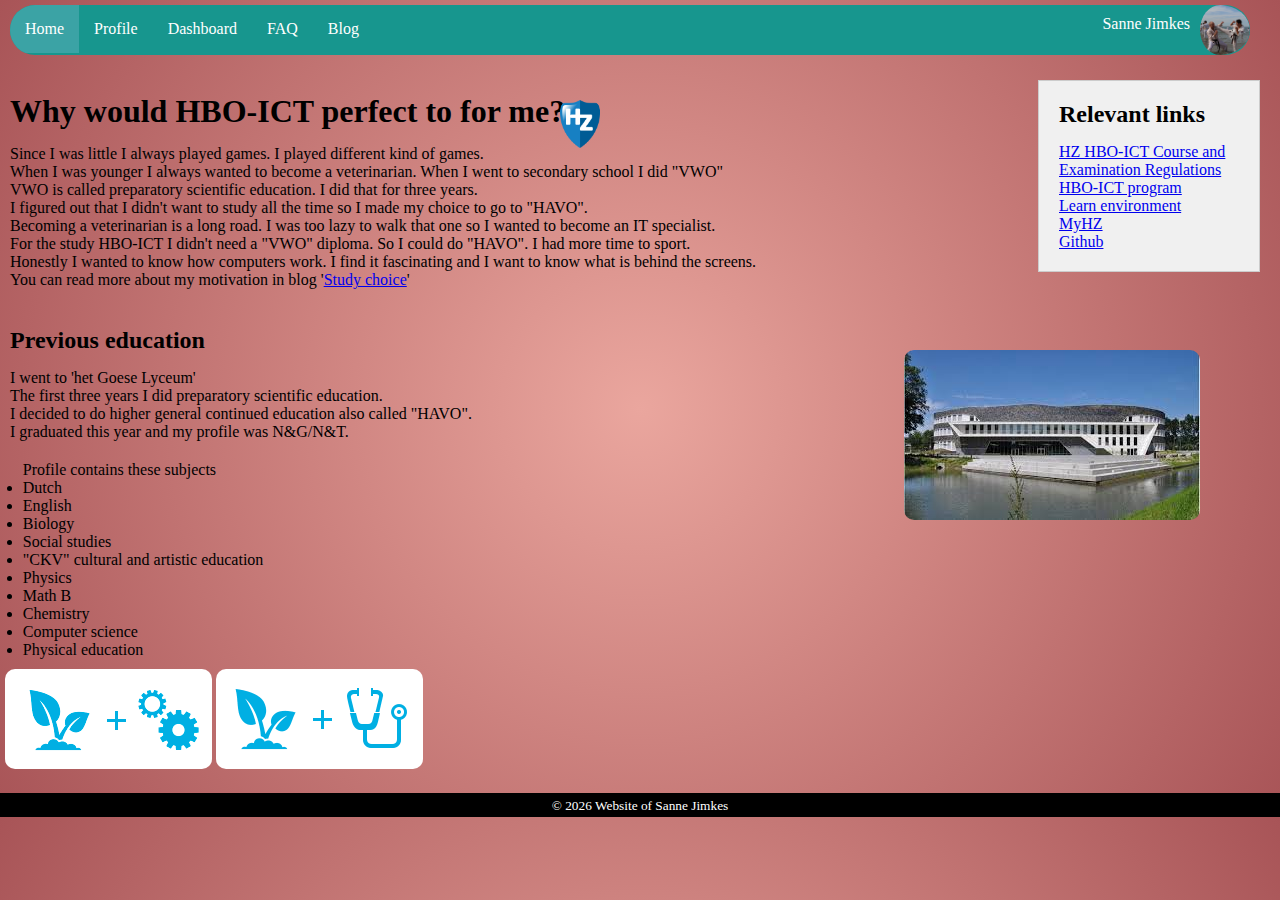
<file: index.html>
<!DOCTYPE html>
<html lang="en">
<header>
    <meta charset="utf-8">
    <meta name="viewport" content="width=device-width, initial-scale-1">
    <meta name="description" content="Sanne Jimkes home page">
    <title>Home page</title>
    <link href="styles.css" rel="stylesheet" />
</header>

<nav class="navbar">
    <ul>
        <li><a class="active" href="index.html">Home</a></li>
        <li><a href="profile.html">Profile</a></li>
        <li><a href="dashboard.html">Dashboard</a></li>
        <li><a href="faq.html">FAQ</a></li>
        <li><a href="blog.html">Blog</a></li>
        <img class="profile-pic" alt="profile pic" src="images/karate-pv.jpg">
        <p style="color: white;">Sanne Jimkes</p>
    </ul>
</nav>

<body>
    <br>
    <h1>Why would HBO-ICT perfect to for me?</h1>
    <img class="pic" alt="HZ-logo" style="position: absolute; top: 100px; width: 40px; right: 680px;"
        src="images/hz-logo.png">
    <p>
        Since I was little I always played games. I played different kind of games. <br>
        When I was younger I always wanted to become a veterinarian. When I went to secondary school I did "VWO"<br>
        VWO is called preparatory scientific education. I did that for three years.<br>
        I figured out that I didn't want to study all the time so I made my choice to go to "HAVO".<br>
        Becoming a veterinarian is a long road. I was too lazy to walk that one so I wanted to become an IT
        specialist.<br>
        For the study HBO-ICT I didn't need a "VWO" diploma. So I could do "HAVO". I had more time to sport.<br>
        Honestly I wanted to know how computers work. I find it fascinating and I want to know what is behind the
        screens.<br>
        You can read more about my motivation in blog '<a href="studychoice.html">Study choice</a>'
    </p>
    <br>
    <h2>Previous education</h2>
    <p>
        I went to 'het Goese Lyceum' <br>
        <img src="images/goese-lyceum.jpg" alt="school" style="position: absolute; right: 80px; top: 350px;">

        The first three years I did preparatory scientific education.<br>
        I decided to do higher general continued education also called "HAVO".<br>
        I graduated this year and my profile was N&G/N&T.
    <ul> Profile contains these subjects
        <li>Dutch</li>
        <li>English</li>
        <li>Biology</li>
        <li>Social studies</li>
        <li>"CKV" cultural and artistic education</li>
        <li>Physics</li>
        <li>Math B</li>
        <li>Chemistry</li>
        <li>Computer science</li>
        <li>Physical education</li>
    </ul>
    <img alt="N&T" style="margin-left: 5px;" src="images/n&t.png">
    <img alt="N&G" src="images/n&g.png">
    </p>
    <aside>
        <h2>Relevant links</h2>
        <p>
            <a
                href="https://hz.nl/uploads/documents/1.4-Over-de-HZ/1.4.3.-Regelingen-en-documenten/OERS/2023-2024/Juli/CER-HZ-Bachelor-full-time-2023-2024-DEF-version-20240412.pdf?_gl=1*1u9ypqd*_up*MQ..*_ga*NzcxNDI4NjEyLjE3MjU2MTM5MTQ.*_ga_6MYD4DVW57*MTcyNTYxMzkxMy4xLjAuMTcyNTYxMzkxMy4wLjAuMA">HZ
                HBO-ICT Course and Examination Regulations</a><br>
            <a
                href="https://hz.nl/uploads/documents/1.4-Over-de-HZ/1.4.3.-Regelingen-en-documenten/OERS/2023-2024/Juli/TWE/IR-B-HBO-ICT-full-time-2023-2024-DEF.pdf">HBO-ICT
                program</a><br>
            <a href="https://learn.hz.nl/my/">Learn environment</a><br>
            <a href="https://portal.hz.nl">MyHZ</a><br>
            <a href="https://github.com/HZ-HBO-ICT">Github</a>
        </p>
    </aside>
    <footer>
        <small>©
            <script>document.write(new Date().getFullYear())</script> Website of Sanne Jimkes
        </small>
    </footer>
</body>

</html>
</file>
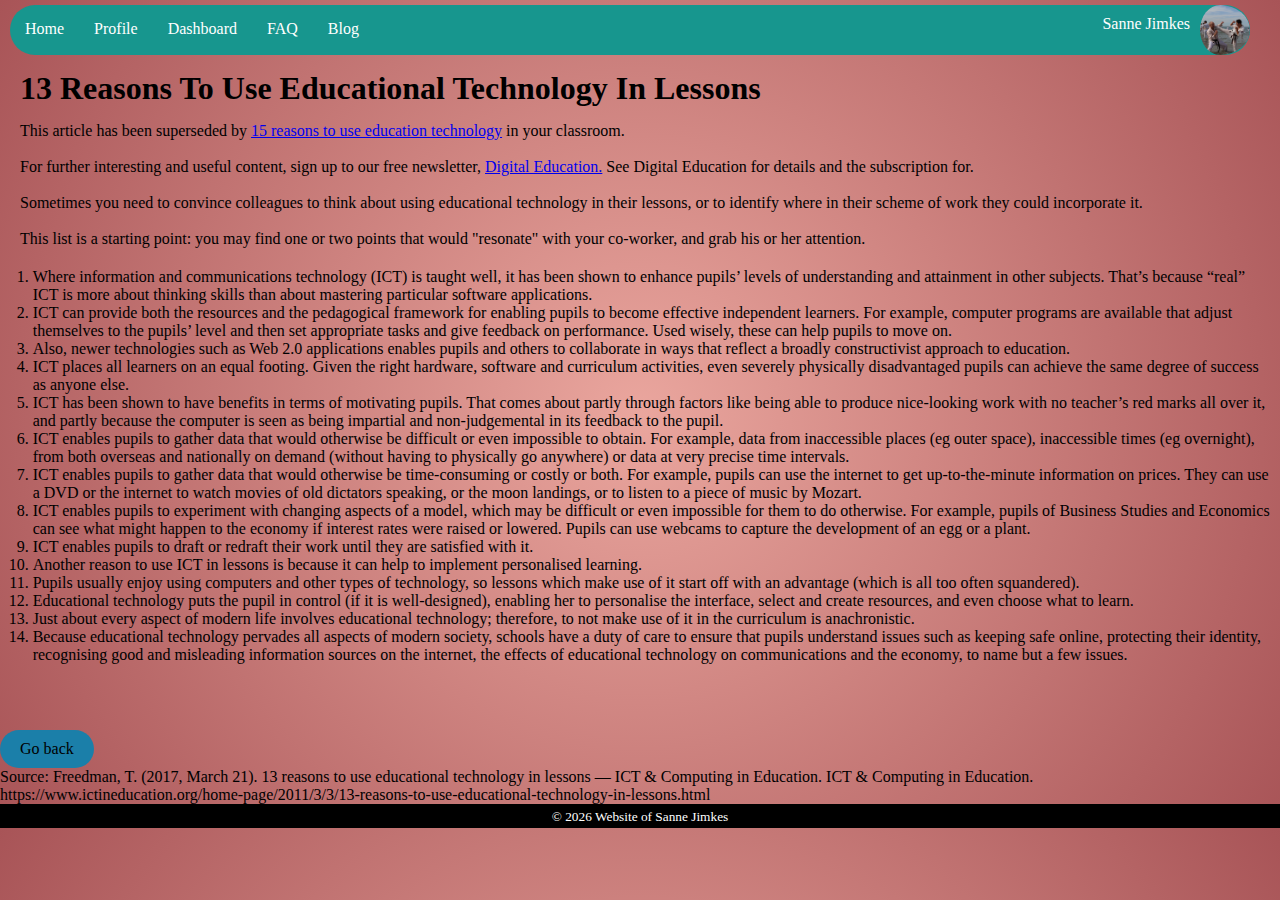
<file: article.html>
<!DOCTYPE html>
<html lang="en">
<header>
    <meta charset="utf-8">
    <meta name="viewport" content="width=device-width, initial-scale-1">
    <meta name="description" content="ICT article">
    <title>Article</title>
    <link href="styles.css" rel="stylesheet" />
</header>

<body>
    <nav class="navbar">
        <ul>
            <li><a href="index.html">Home</a></li>
            <li><a href="profile.html">Profile</a></li>
            <li><a href="dashboard.html">Dashboard</a></li>
            <li><a href="faq.html">FAQ</a></li>
            <li><a href="blog.html">Blog</a></li>
            <img class="profile-pic" alt="profile pic" src="images/karate-pv.jpg">
            <p style="color: white;">Sanne Jimkes</p>
        </ul>
    </nav>

    <div style="margin-left: 10px;">
        <h1>13 Reasons To Use Educational Technology In Lessons</h1>
        <p>This article has been superseded by <a
                href="https://www.ictineducation.org/home-page/15-reasons-to-use-education-technology-in-your-classroom">15
                reasons to use education technology</a> in your classroom.<br><br>

            For further interesting and useful content, sign up to our free newsletter, <a
                href="https://www.ictineducation.org/diged">Digital Education.</a> See Digital Education for details and
            the subscription for.<br><br>

            Sometimes you need to convince colleagues to think about using educational technology in their lessons, or
            to identify where in their scheme of work they could incorporate it.<br><br>

            This list is a starting point: you may find one or two points that would "resonate" with your co-worker, and
            grab his or her attention.<br>
        <ol>
            <li>Where information and communications technology (ICT) is taught well, it has been shown to enhance
                pupils’ levels of understanding and attainment in other subjects. That’s because “real” ICT is more
                about thinking skills than about mastering particular software applications.</li>
            <li>ICT can provide both the resources and the pedagogical framework for enabling pupils to become effective
                independent learners. For example, computer programs are available that adjust themselves to the pupils’
                level and then set appropriate tasks and give feedback on performance. Used wisely, these can help
                pupils to move on.</li>
            <li>Also, newer technologies such as Web 2.0 applications enables pupils and others to collaborate in ways
                that reflect a broadly constructivist approach to education.</li>
            <li>ICT places all learners on an equal footing. Given the right hardware, software and curriculum
                activities, even severely physically disadvantaged pupils can achieve the same degree of success as
                anyone else.</li>
            <li>ICT has been shown to have benefits in terms of motivating pupils. That comes about partly through
                factors like being able to produce nice-looking work with no teacher’s red marks all over it, and partly
                because the computer is seen as being impartial and non-judgemental in its feedback to the pupil.</li>
            <li>ICT enables pupils to gather data that would otherwise be difficult or even impossible to obtain. For
                example, data from inaccessible places (eg outer space), inaccessible times (eg overnight), from both
                overseas and nationally on demand (without having to physically go anywhere) or data at very precise
                time intervals.</li>
            <li>ICT enables pupils to gather data that would otherwise be time-consuming or costly or both. For example,
                pupils can use the internet to get up-to-the-minute information on prices. They can use a DVD or the
                internet to watch movies of old dictators speaking, or the moon landings, or to listen to a piece of
                music by Mozart.</li>
            <li>ICT enables pupils to experiment with changing aspects of a model, which may be difficult or even
                impossible for them to do otherwise. For example, pupils of Business Studies and Economics can see what
                might happen to the economy if interest rates were raised or lowered. Pupils can use webcams to capture
                the development of an egg or a plant.</li>
            <li>ICT enables pupils to draft or redraft their work until they are satisfied with it.</li>
            <li>Another reason to use ICT in lessons is because it can help to implement personalised learning.</li>
            <li>Pupils usually enjoy using computers and other types of technology, so lessons which make use of it
                start off with an advantage (which is all too often squandered).</li>
            <li>Educational technology puts the pupil in control (if it is well-designed), enabling her to personalise
                the interface, select and create resources, and even choose what to learn.</li>
            <li>Just about every aspect of modern life involves educational technology; therefore, to not make use of it
                in the curriculum is anachronistic.</li>
            <li>Because educational technology pervades all aspects of modern society, schools have a duty of care to
                ensure that pupils understand issues such as keeping safe online, protecting their identity, recognising
                good and misleading information sources on the internet, the effects of educational technology on
                communications and the economy, to name but a few issues.</li>
        </ol>
        </p><br><br>
    </div>
    <a href="blog.html" class="button">Go back</a>
    <br>
    Source: Freedman, T. (2017, March 21). 13 reasons to use educational technology in lessons — ICT & Computing in
    Education. ICT & Computing in Education.
    https://www.ictineducation.org/home-page/2011/3/3/13-reasons-to-use-educational-technology-in-lessons.html
    <footer>
        <small>©
            <script>document.write(new Date().getFullYear())</script> Website of Sanne Jimkes
        </small>
    </footer>
</body>

</html>
</file>
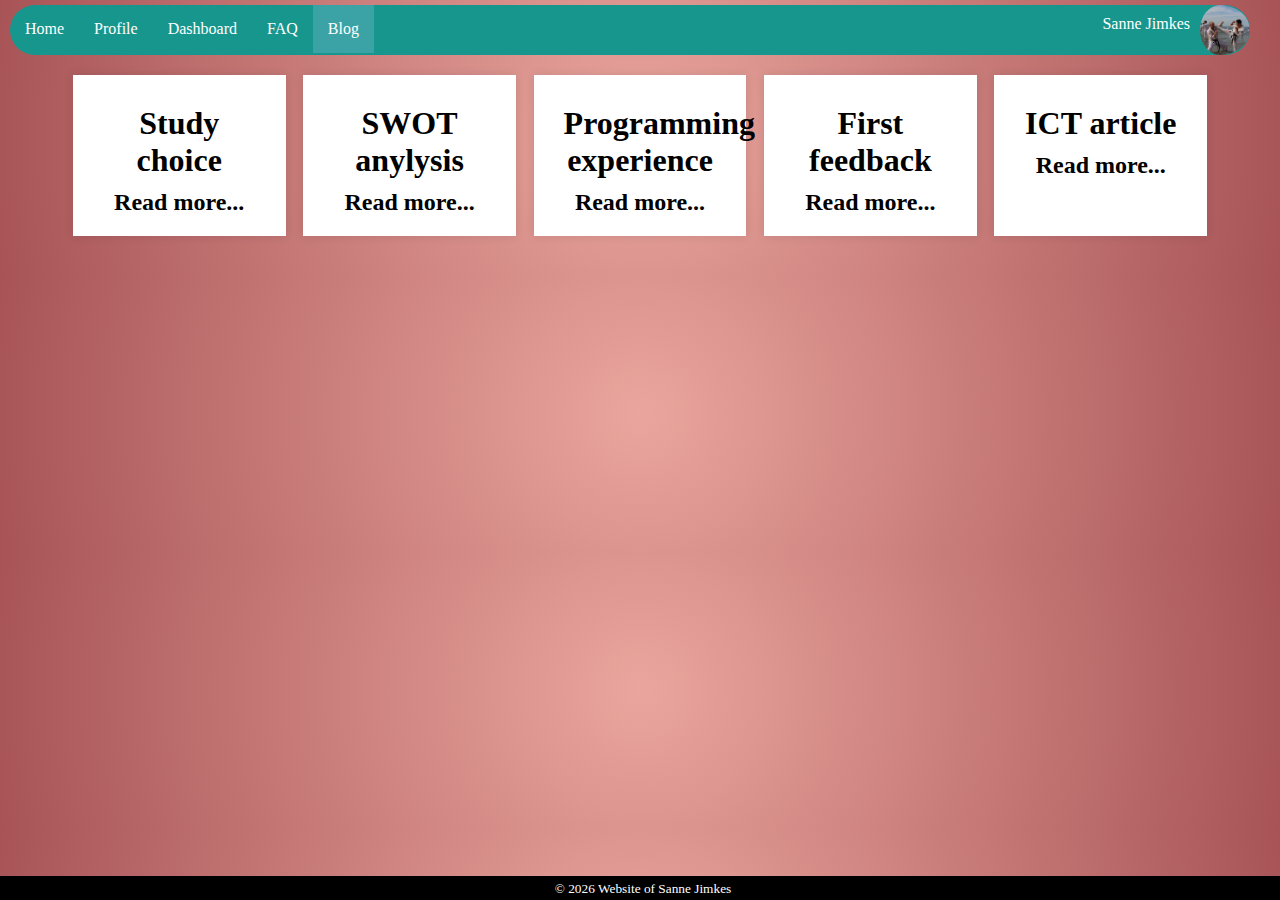
<file: blog.html>
<!DOCTYPE html>
<html lang="en">
<header>
    <meta charset="utf-8">
    <meta name="viewport" content="width=device-width, initial-scale-1">
    <meta name="description" content="Blog of Sanne Jimkes">
    <title>Blog</title>
    <link href="styles.css" rel="stylesheet" />
</header>

<nav class="navbar">
    <ul>
        <li><a href="index.html">Home</a></li>
        <li><a href="profile.html">Profile</a></li>
        <li><a href="dashboard.html">Dashboard</a></li>
        <li><a href="faq.html">FAQ</a></li>
        <li><a class="active" href="blog.html">Blog</a></li>
        <img class="profile-pic" alt="profile pic" src="images/karate-pv.jpg">
        <p style="color: white;">Sanne Jimkes</p>
    </ul>
</nav>

<body>
    <div class="container">
        <div class="blog-block">
            <h1>Study choice</h1>
            <a href="studychoice.html">Read more...</a>
        </div>
        <div class="blog-block">
            <h1>SWOT anylysis</h1>
            <a href="swot.html">Read more...</a>
        </div>
        <div class="blog-block">
            <h1>Programming experience</h1>
            <a href="programming.html">Read more...</a>
        </div>
        <div class="blog-block">
            <h1>First feedback</h1>
            <a href="feedback.html">Read more...</a>
        </div>
        <div class="blog-block">
            <h1>ICT article</h1>
            <a href="article.html">Read more...</a>
        </div>
    </div>
    <footer class="stupidFooter">
        <small>©
            <script>document.write(new Date().getFullYear())</script> Website of Sanne Jimkes
        </small>
    </footer>
</body>

</html>
</file>
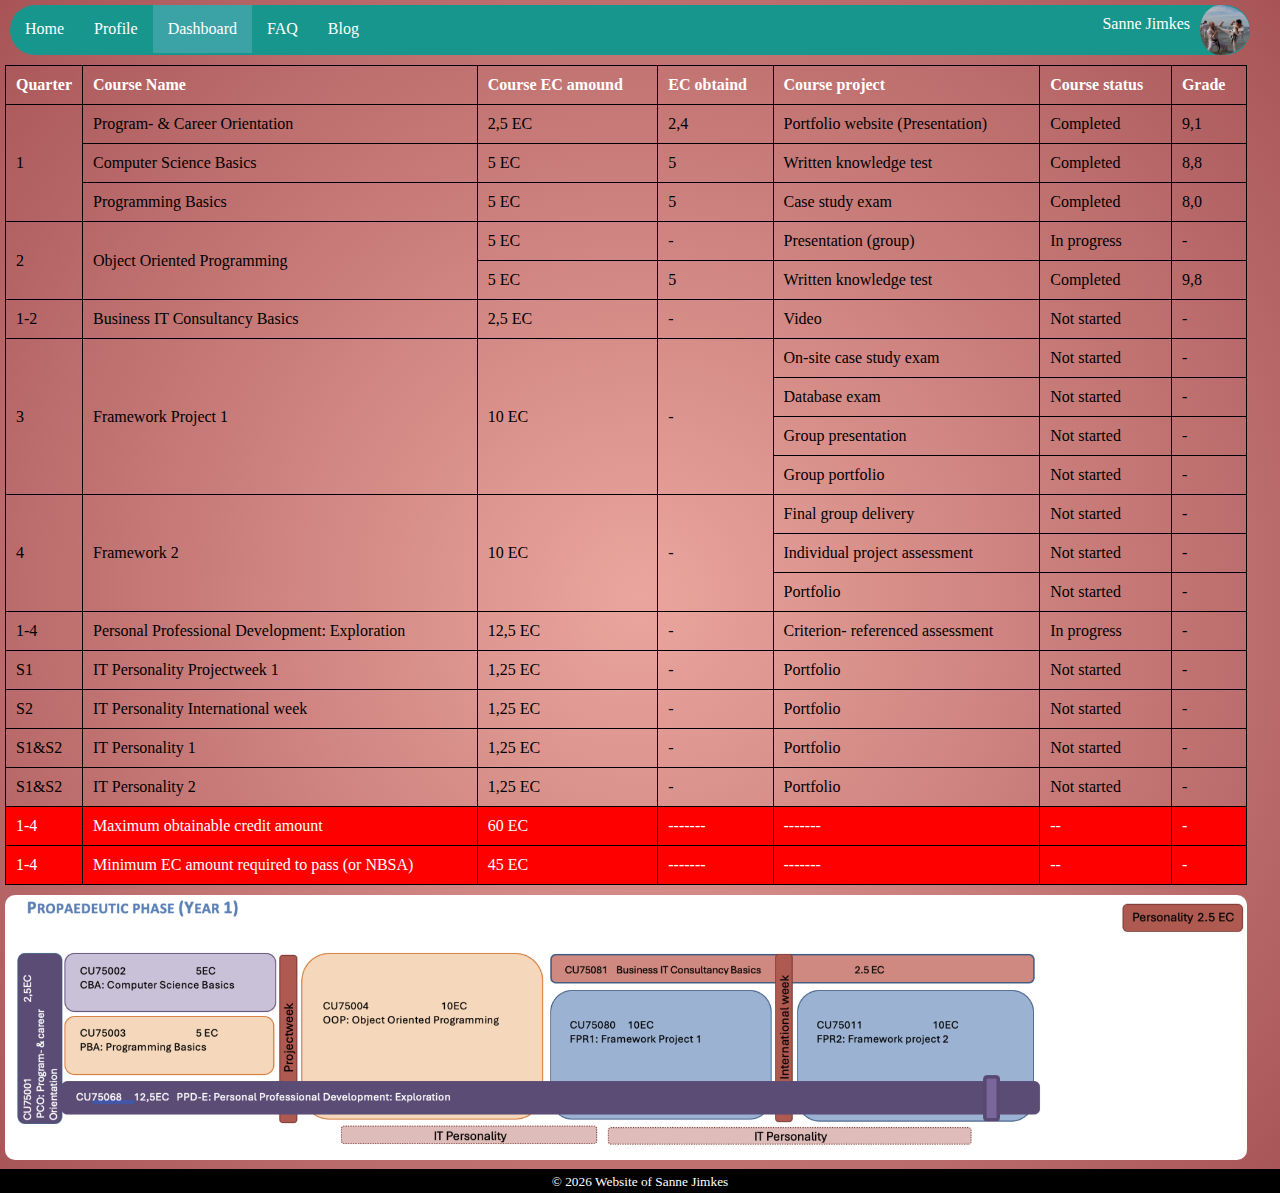
<file: dashboard.html>
<!DOCTYPE html>
<html lang="en">
<header>
    <meta charset="utf-8">
    <meta name="viewport" content="width=device-width, initial-scale-1">
    <meta name="description" content="Personal dashboard of Sanne Jimkes">
    <title>Dashboard</title>
    <link href="styles.css" rel="stylesheet" />
</header>

<nav class="navbar">
    <ul>
        <li><a href="index.html">Home</a></li>
        <li><a href="profile.html">Profile</a></li>
        <li><a class="active" href="dashboard.html">Dashboard</a></li>
        <li><a href="faq.html">FAQ</a></li>
        <li><a href="blog.html">Blog</a></li>
        <img class="profile-pic" alt="profile pic" src="images/karate-pv.jpg">
        <p style="color: white;">Sanne Jimkes</p>
    </ul>
</nav>

<body>
    <table style="width: 97%; font-family: cursive;">
        <tr style="color: #ffffff; font-weight: bold;">
            <td style="width: 5%;">Quarter</td>
            <td>Course Name</td>
            <td>Course EC amound</td>
            <td>EC obtaind</td>
            <td>Course project</td>
            <td>Course status</td>
            <td>Grade</td>
        </tr>
        <tr>
            <td rowspan="3">1</td>
            <td>Program- & Career Orientation</td>
            <td>2,5 EC</td>
            <td>2,4</td>
            <td>Portfolio website (Presentation)</td>
            <td>Completed</td>
            <td> 9,1 </td>
        </tr>
        <tr>
            <!-- 1 -->
            <td>Computer Science Basics</td>
            <td>5 EC</td>
            <td>5</td>
            <td>Written knowledge test</td>
            <td>Completed</td>
            <td> 8,8 </td>
        </tr>
        <tr>
            <!-- 1 -->
            <td>Programming Basics</td>
            <td>5 EC</td>
            <td>5</td>
            <td>Case study exam</td>
            <td>Completed</td>
            <td> 8,0 </td>
        </tr>
        <tr>
            <td rowspan="2">2</td>
            <td rowspan="2">Object Oriented Programming</td>
            <td>5 EC</td>
            <td>-</td>
            <td>Presentation (group)</td>
            <td>In progress</td>
            <td> - </td>
        </tr>
        <tr>
            <!-- 2 -->
            <!-- Object Oriented Programming -->
            <td>5 EC</td>
            <td>5</td>
            <td> Written knowledge test</td>
            <td>Completed</td>
            <td> 9,8 </td>
        </tr>
        <tr>
            <td>1-2</td>
            <td>Business IT Consultancy Basics</td>
            <td>2,5 EC</td>
            <td>-</td>
            <td>Video</td>
            <td>Not started</td>
            <td> - </td>
        </tr>
        <tr>
            <td rowspan="4">3</td>
            <td rowspan="4">Framework Project 1</td>
            <td rowspan="4">10 EC</td>
            <td rowspan="4">-</td>
            <td>On-site case study exam</td>
            <td>Not started</td>
            <td> - </td>
        </tr>
        <tr>
            <!-- 3 -->
            <!-- Framework Project 1 -->
            <!-- 10 EC -->
            <!-- - -->
            <td>Database exam</td>
            <td>Not started</td>
            <td> - </td>
        </tr>
        <tr>
            <!-- 3 -->
            <!-- Framework Project 1 -->
            <!-- 10 EC -->
            <!-- - -->
            <td>Group presentation</td>
            <td>Not started</td>
            <td> - </td>
        </tr>
        <tr>
            <!-- Block 3 -->
            <!-- Framework Project 1 -->
            <!-- 10 EC -->
            <!-- - -->
            <td>Group portfolio</td>
            <td>Not started</td>
            <td> - </td>
        </tr>
        <tr>
            <td rowspan="3">4</td>
            <td rowspan="3">Framework 2</td>
            <td rowspan="3">10 EC</td>
            <td rowspan="3">-</td>
            <td>Final group delivery</td>
            <td>Not started</td>
            <td> - </td>
        </tr>
        <tr>
            <!-- 4 -->
            <!-- Framework 2 -->
            <!-- 10 EC -->
            <!-- - -->
            <td>Individual project assessment</td>
            <td>Not started</td>
            <td> - </td>
        </tr>
        <tr>
            <!-- 4 -->
            <!-- Framework 2 -->
            <!-- 10 EC -->
            <!-- - -->
            <td>Portfolio</td>
            <td>Not started</td>
            <td> - </td>
        </tr>
        <tr>
            <td>1-4</td>
            <td>Personal Professional Development: Exploration</td>
            <td>12,5 EC</td>
            <td>-</td>
            <td>Criterion- referenced assessment</td>
            <td>In progress</td>
            <td> - </td>
        </tr>
        <tr>
            <td>S1</td>
            <td>IT Personality Projectweek 1</td>
            <td>1,25 EC</td>
            <td>-</td>
            <td>Portfolio</td>
            <td>Not started</td>
            <td> - </td>
        </tr>
        <tr>
            <td>S2</td>
            <td>IT Personality International week</td>
            <td>1,25 EC</td>
            <td>-</td>
            <td>Portfolio</td>
            <td>Not started</td>
            <td> - </td>
        </tr>
        <tr>
            <td>S1&S2</td>
            <td>IT Personality 1</td>
            <td>1,25 EC</td>
            <td>-</td>
            <td>Portfolio</td>
            <td>Not started</td>
            <td> - </td>
        </tr>
        <tr>
            <td>S1&S2</td>
            <td>IT Personality 2</td>
            <td>1,25 EC</td>
            <td>-</td>
            <td>Portfolio</td>
            <td>Not started</td>
            <td> - </td>
        </tr>
        <tr class="redBackground">
            <td>1-4</td>
            <td>Maximum obtainable credit amount</td>
            <td>60 EC</td>
            <td>-------</td>
            <td>-------</td>
            <td>--</td>
            <td>-</td>
        </tr>
        <tr class="redBackground">
            <td>1-4</td>
            <td>Minimum EC amount required to pass (or NBSA)</td>
            <td>45 EC</td>
            <td>-------</td>
            <td>-------</td>
            <td>--</td>
            <td>-</td>
        </tr>
    </table>
    <img style="width: 97%; margin: 5px;" src="images/screenshot 2024-09-09 153117.png" alt="overviewOfECsMaintainable">
    <footer>
        <small>©
            <script>document.write(new Date().getFullYear())</script> Website of Sanne Jimkes
        </small>
    </footer>
</body>

</html>
</file>
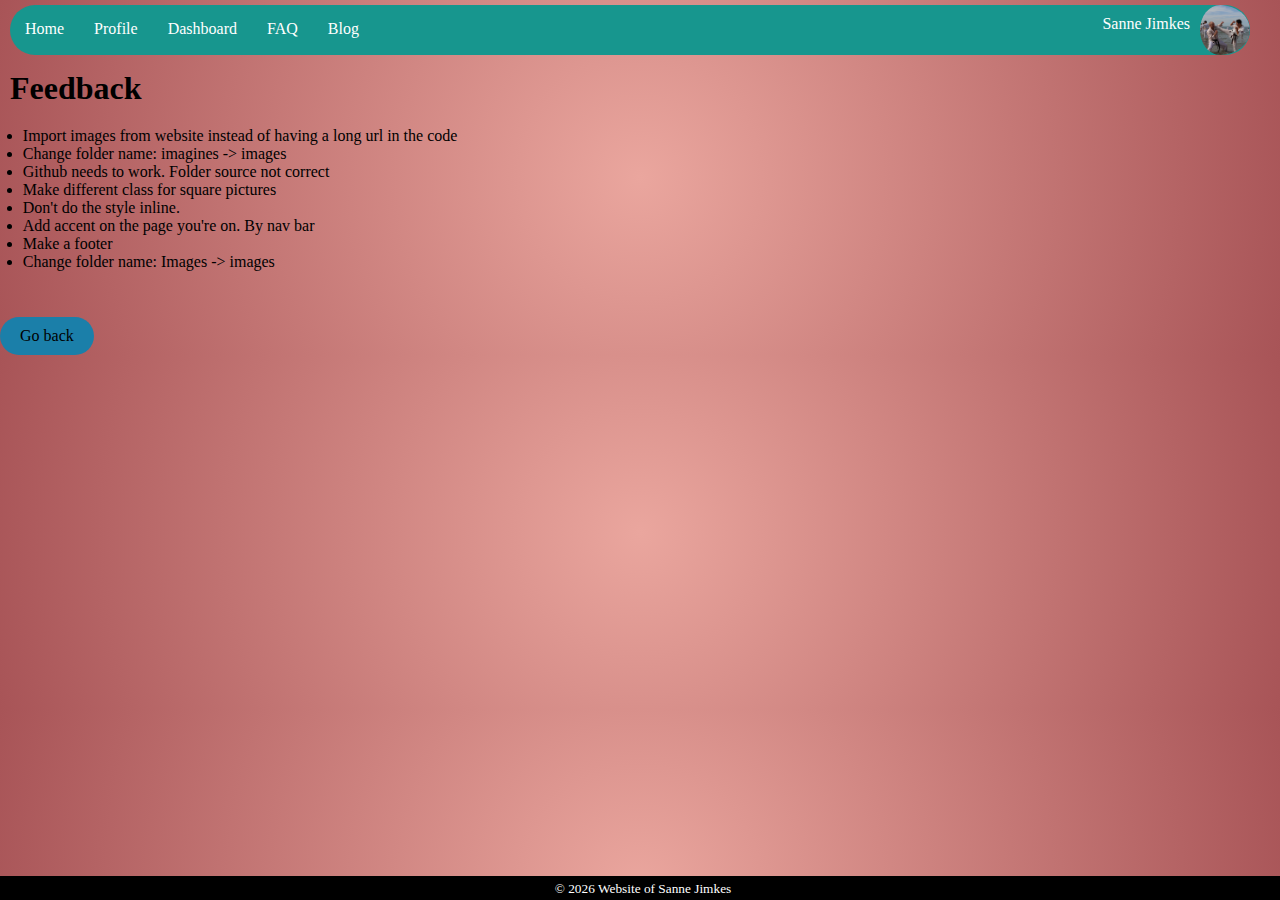
<file: feedback.html>
<!DOCTYPE html>
<html lang="en">
<header>
    <meta charset="utf-8">
    <meta name="viewport" content="width=device-width, initial-scale-1">
    <meta name="description" content="Personal feedback received to improve my website">
    <title>Feedback</title>
    <link href="styles.css" rel="stylesheet" />
</header>

<body>
    <nav class="navbar">
        <ul>
            <li><a href="index.html">Home</a></li>
            <li><a href="profile.html">Profile</a></li>
            <li><a href="dashboard.html">Dashboard</a></li>
            <li><a href="faq.html">FAQ</a></li>
            <li><a href="blog.html">Blog</a></li>
            <img class="profile-pic" alt="profile pic" src="images/karate-pv.jpg">
            <p style="color: white;">Sanne Jimkes</p>
        </ul>
    </nav>

    </div>
    <h1>Feedback</h1>
    <ul>
        <li>Import images from website instead of having a long url in the code</li>
        <li>Change folder name: imagines -> images</li>
        <li>Github needs to work. Folder source not correct</li>
        <li>Make different class for square pictures</li>
        <li>Don't do the style inline.</li>
        <li>Add accent on the page you're on. By nav bar</li>
        <li>Make a footer</li>
        <li>Change folder name: Images -> images</li>
    </ul><br><br>
    <a href="blog.html" class="button">Go back</a>
    <footer class="stupidFooter">
        <small>©
            <script>document.write(new Date().getFullYear())</script> Website of Sanne Jimkes
        </small>
    </footer>
</body>

</html>
</file>
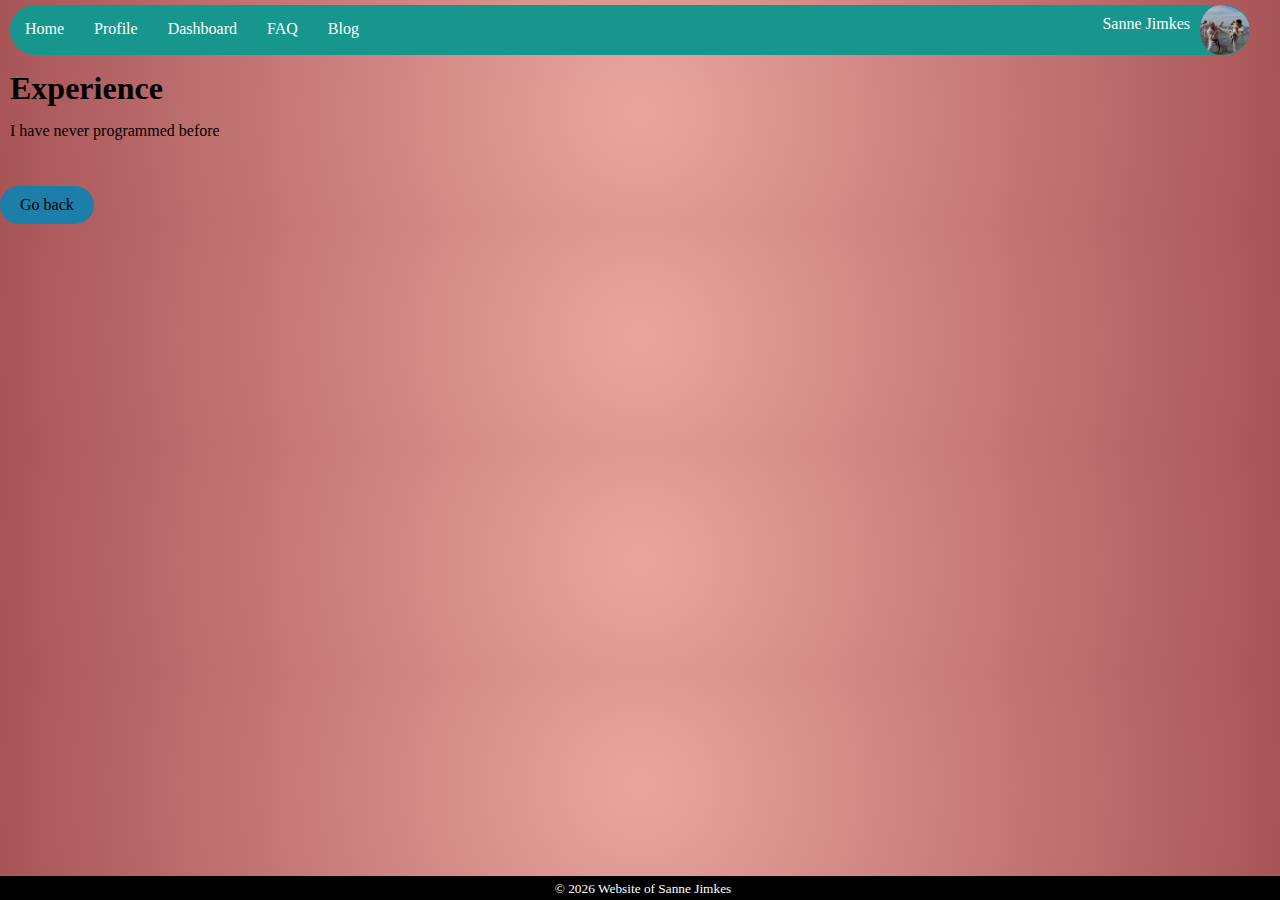
<file: programming.html>
<!DOCTYPE html>
<html lang="en">
<header>
    <meta charset="utf-8">
    <meta name="viewport" content="width=device-width, initial-scale-1">
    <meta name="description" content="Programming experience of Sanne Jimkes">
    <title>Programming experience</title>
    <link href="styles.css" rel="stylesheet" />
</header>

<body>
    <nav class="navbar">
        <ul>
            <li><a href="index.html">Home</a></li>
            <li><a href="profile.html">Profile</a></li>
            <li><a href="dashboard.html">Dashboard</a></li>
            <li><a href="faq.html">FAQ</a></li>
            <li><a href="blog.html">Blog</a></li>
            <img class="profile-pic" alt="profile pic" src="images/karate-pv.jpg">
            <p style="color: white;">Sanne Jimkes</p>
        </ul>
    </nav>

    <h1>Experience</h1>
    <p>I have never programmed before</p><br><br>
    <a href="blog.html" class="button">Go back</a>
    <footer class="stupidFooter">
        <small>©
            <script>document.write(new Date().getFullYear())</script> Website of Sanne Jimkes
        </small>
    </footer>
</body>

</html>
</file>
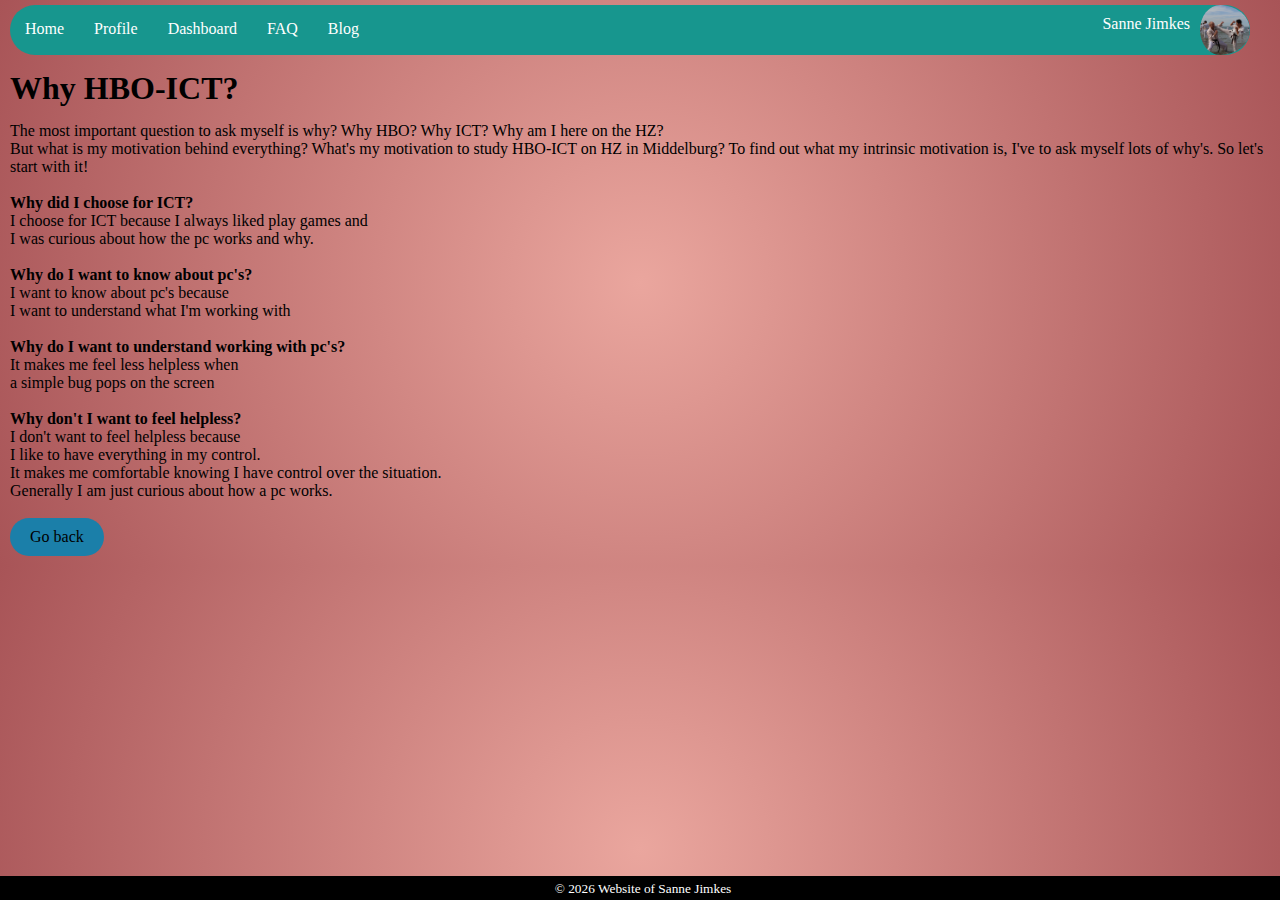
<file: studychoice.html>
<!DOCTYPE html>
<html lang="en">
<header>
    <meta charset="utf-8">
    <meta name="viewport" content="width=device-width, initial-scale-1">
    <meta name="description" content="The reason why Sanne Jimkes chose for HBO-ICT">
    <title>Study choice</title>
    <link href="styles.css" rel="stylesheet" />
</header>
<nav class="navbar">
    <ul>
        <li><a href="index.html">Home</a></li>
        <li><a href="profile.html">Profile</a></li>
        <li><a href="dashboard.html">Dashboard</a></li>
        <li><a href="faq.html">FAQ</a></li>
        <li><a href="blog.html">Blog</a></li>
        <img class="profile-pic" alt="profile pic" src="images/karate-pv.jpg">
        <p style="color: white;">Sanne Jimkes</p>
    </ul>
</nav>

<body>
    <h1>Why HBO-ICT?</h1>
    <p>
        The most important question to ask myself is why? Why HBO? Why ICT? Why am I here on the HZ?<br>
        But what is my motivation behind everything? What's my motivation to study HBO-ICT on HZ in Middelburg?
        To find out what my intrinsic motivation is, I've to ask myself lots of why's. So let's start with it!<br>
        <br>
        <b>Why did I choose for ICT?</b><br>
        I choose for ICT because I always liked play games and<br>
        I was curious about how the pc works and why.<br><br>
        <b>Why do I want to know about pc's?</b><br>
        I want to know about pc's because<br>
        I want to understand what I'm working with<br><br>
        <b>Why do I want to understand working with pc's?</b><br>
        It makes me feel less helpless when<br>
        a simple bug pops on the screen<br><br>
        <b>Why don't I want to feel helpless?</b><br>
        I don't want to feel helpless because<br>
        I like to have everything in my control.<br>
        It makes me comfortable knowing I have control over the situation.<br>
        Generally I am just curious about how a pc works.<br><br>
        <a href="blog.html" class="button">Go back</a>
    </p>
    <footer class="stupidFooter">
        <small>©
            <script>document.write(new Date().getFullYear())</script> Website of Sanne Jimkes
        </small>
    </footer>
</body>

</html>
</file>
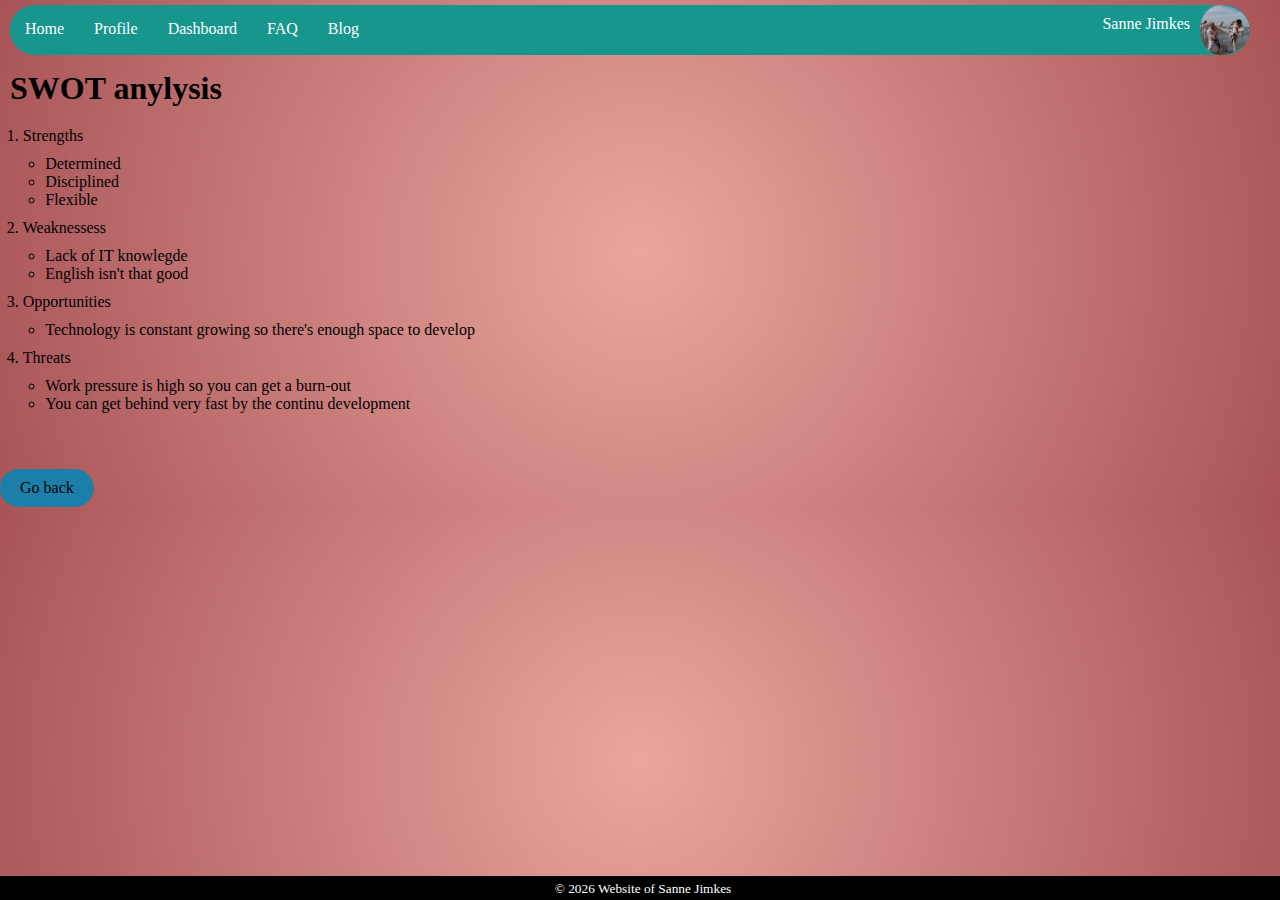
<file: swot.html>
<!DOCTYPE html>
<html lang="en">
<header>
    <meta charset="utf-8">
    <meta name="viewport" content="width=device-width, initial-scale-1">
    <meta name="description" content="Anylysis of Sanne Jimkes">
    <title>SWOT</title>
    <link href="styles.css" rel="stylesheet" />
</header>

<body>
    <nav class="navbar">
        <ul>
            <li><a href="index.html">Home</a></li>
            <li><a href="profile.html">Profile</a></li>
            <li><a href="dashboard.html">Dashboard</a></li>
            <li><a href="faq.html">FAQ</a></li>
            <li><a href="blog.html">Blog</a></li>
            <img class="profile-pic" alt="profile pic" src="images/karate-pv.jpg">
            <p style="color: white;">Sanne Jimkes</p>
        </ul>
    </nav>

    <h1>SWOT anylysis</h1>
    <ol>
        <li>Strengths</li>
        <ul>
            <li>Determined</li>
            <li>Disciplined</li>
            <li>Flexible</li>
        </ul>
        <li>Weaknessess</li>
        <ul>
            <li>Lack of IT knowlegde</li>
            <li>English isn't that good</li>
        </ul>
        <li>Opportunities</li>
        <ul>
            <li>Technology is constant growing so there's enough space to develop</li>
        </ul>
        <li>Threats</li>
        <ul>
            <li>Work pressure is high so you can get a burn-out</li>
            <li>You can get behind very fast by the continu development</li>
        </ul><br><br>
    </ol>
    <a href="blog.html" class="button">Go back</a>
    <footer class="stupidFooter">
        <small>©
            <script>document.write(new Date().getFullYear())</script> Website of Sanne Jimkes
        </small>
    </footer>
</body>

</html>
</file>
<file: styles.css>
* {
    font-family: cursive;
    padding: 0;
    margin: 0;
}

h1,
h2,
p {
    padding: 5px;
    margin: 5px;
}

ul,
ol {
    padding: 10px;
    margin-left: 1%;
}

nav {
    text-align: right;
    padding-right: 20px;
}

body {
    background: radial-gradient(circle, rgb(234, 166, 158), rgb(168, 84, 87));
    height: 100%;
}

aside {
    position: absolute;
    top: 80px;
    right: 20px;
    width: 200px;
    background-color: #f0f0f0;
    padding: 10px;
    border: 1px solid #ccc;
}

.navbar ul {
    list-style-type: none;
    background-color: hsl(176, 73%, 34%);
    padding: 0%;
    margin: 10px;
    margin-top: 5px;
    overflow: hidden;
    border-radius: 30px;
}

.navbar a {
    color: rgb(255, 255, 255);
    text-decoration: none;
    padding: 15px;
    display: block;
    text-align: center;
}

.navbar a:hover {
    background-color: hsl(0, 0%, 10%);
}

.navbar li {
    float: left;
}

.active {
    background-color: #3ba3a5;
}

.gif {
    border-radius: 20px;
    object-fit: cover;
    margin: 5px;
}

.profile-pic {
    border-radius: 50%;
    width: 50px;
    height: 50px;
    float: right;
    padding-left: 10px;
}

.square-pic {
    width: 200px;
    height: 200px;
    border-radius: 10px;
    object-fit: cover;
}

.pic,
img {
    border-radius: 10px;
    object-fit: cover;
}

table,
tr,
td {
    border: 1px solid black;
    border-collapse: collapse;
    padding: 10px;
    margin: 5px;

}

/* FAQ */
.accordion {
    margin: 60px auto;
    width: 600px;
}

.accordion li {
    list-style: none;
    width: 100%;
    margin: 20px;
    padding: 10px;
    border-radius: 8px;
    background: #e3edf7;
    box-shadow: 6px 6px 10px -1px rgba(0, 0, 0, 0.15) -6px -6px 10px -1px rgba(255, 255, 2555, 0.7);
}

.accordion li label {
    display: flex;
    align-items: center;
    padding: 10px;
    font-size: 18px;
    font-weight: 500;
    cursor: pointer;
}

label::before {
    content: '+';
    margin-right: 10px;
    font-size: 24px;
    font-weight: 600;
}

input {
    display: none;
}

.accordion .content {
    color: #03005c;
    padding: 0 10px;
    line-height: 26px;
    max-height: 0;
    overflow: hidden;
    transition: max-height 0.5s, padding 0.5s;
}

.accordion input:checked+label+.content {
    max-height: 400px;
    padding: 10px, 10px, 20px;
}

.accordion input:checked+label::before {
    content: '-';
}


/* Blog */
.container {
    width: 90%;
    margin: 20px auto;
    display: flex;
    flex-wrap: wrap;
    justify-content: space-around;
}

.blog-block {
    background-color: #ffffff;
    padding: 20px;
    margin-bottom: 20px;
    width: 15%;
    box-shadow: 0 0 10px rgba(0, 0, 0, 0.1);
    text-align: center;
}

.blog-block a {
    text-decoration: none;
    color: #000000;
    font-size: 1.5em;
    font-weight: bold;
}

.blog-block a:hover {
    color: #007BFF;
}

.blog-list {
    line-height: 1.6;
    color: #666;
}

footer {
    text-align: center;
    padding: 3px;
    background-color: rgb(0, 0, 0);
    color: white;
}

.stupidFooter {
    position: fixed;
    left: 0;
    bottom: 0;
    width: 100%;
    background-color: rgb(0, 0, 0);
    color: white;
    text-align: center;
}

/*Button*/
.button {
    display: inline-block;
    padding: 10px 20px;
    background-color: #1b7fa9;
    color: rgb(0, 0, 0);
    text-align: center;
    text-decoration: none;
    font-size: 16px;
    border-radius: 30px;
    transition: background-color 0.3s ease;
}

.button:hover {
    background-color: #0046a1;
}

.redBackground {
    background-color: red;
    color: white;
}
</file>
